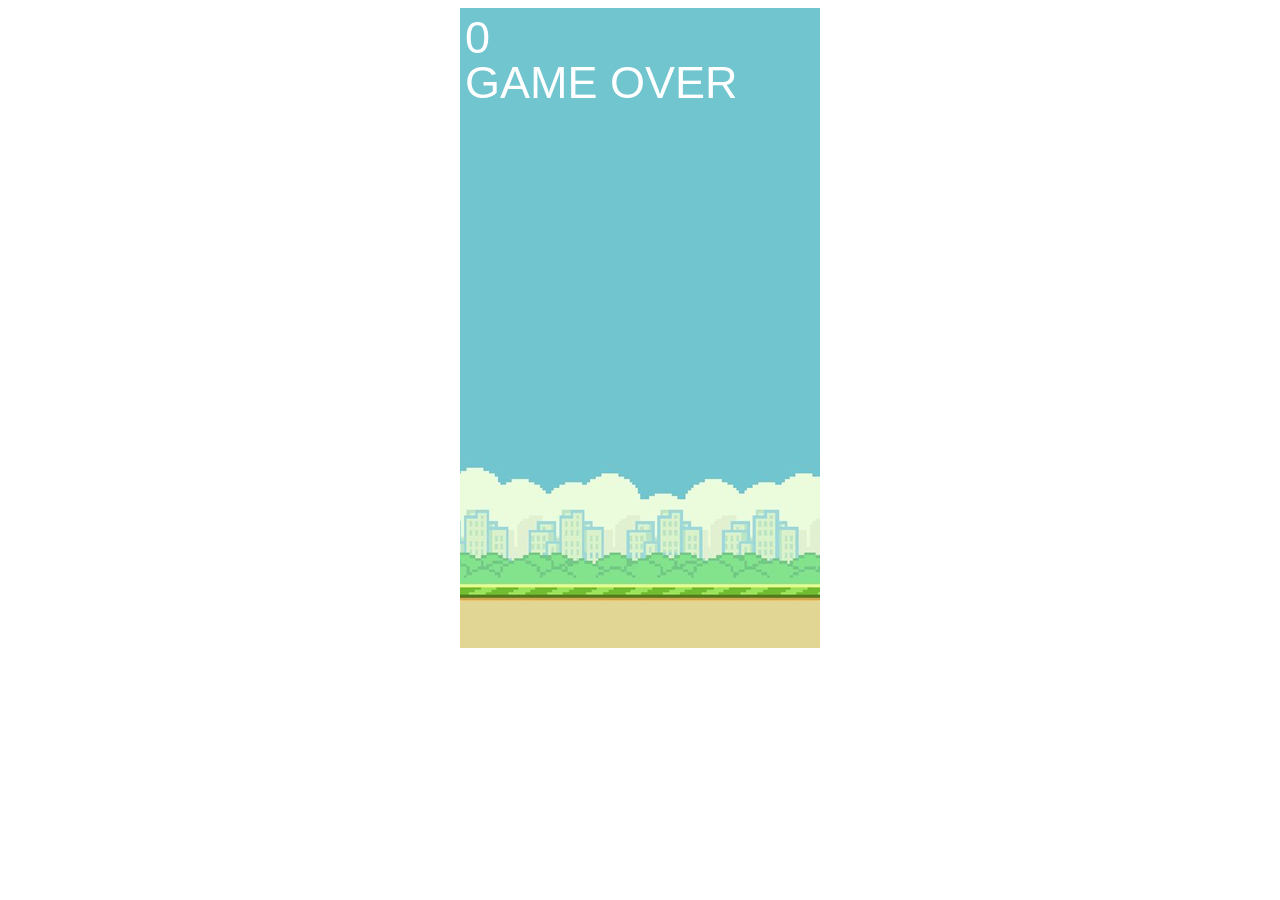
<file: HtmlGames/HB-Flappy-Cactus/index.html>
<!DOCTYPE html>
<html>
  <head>
    <!-- TODO Research each of these tags -->
    <meta charset = "UTF-8">
    <meta name="viewport", content="width=device-width", initial-scale="1.0">
    <title> Flappy Bird </title>

    <!-- Link in other 2 files -->
    <link rel="stylesheet" href="flappybird.css">
    <script src="flappybird.js"></script>
  </head>
  <body>
     
     <!-- TODO Research canvas tag -->
     <canvas id="board"></canvas>

  </body>

</html>
</file>
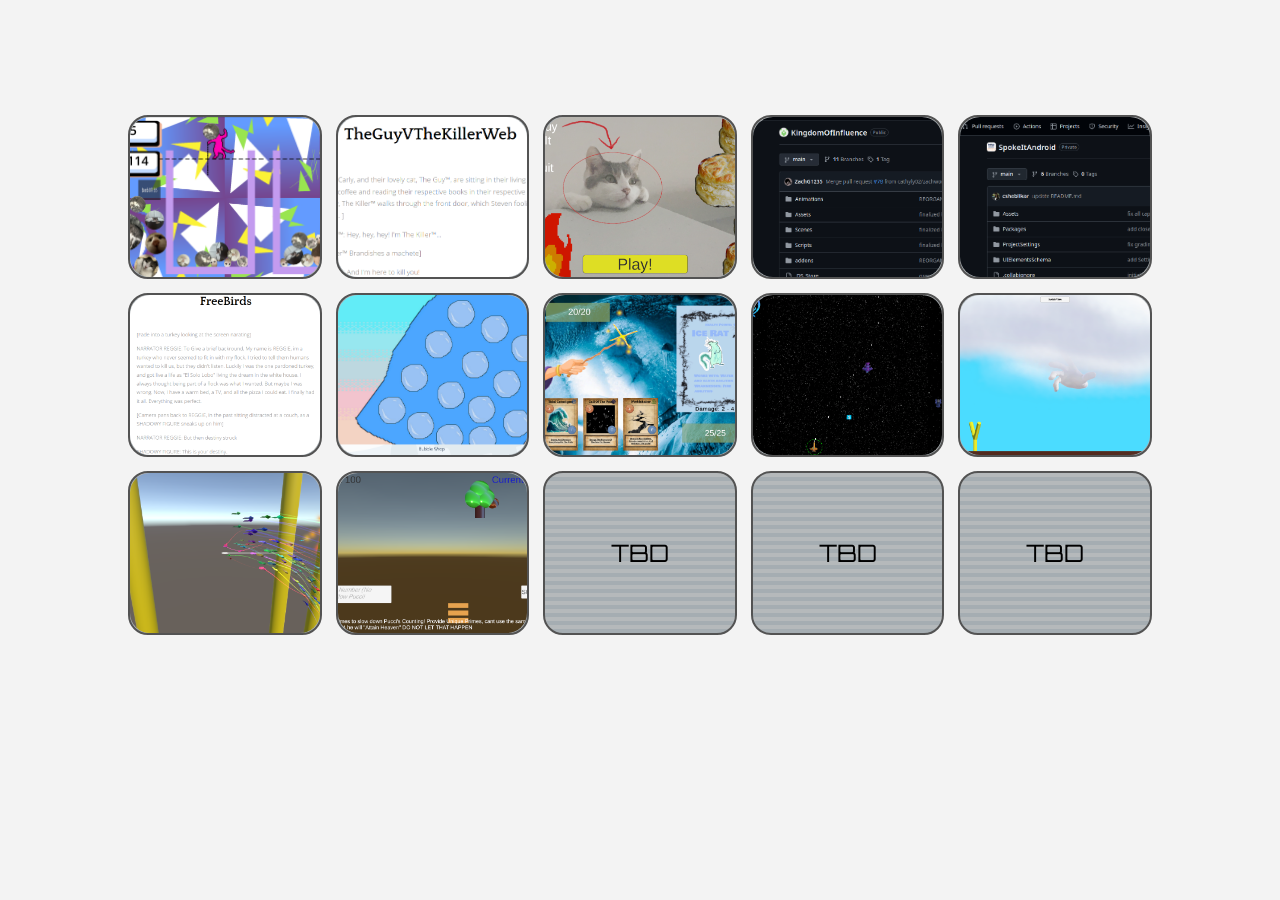
<file: MiiToo.html>
<!DOCTYPE html>
<html lang="en">
<head>
    <title> Hi There </title>
    <link rel="stylesheet" href="MiiStylish.css">
    <link href="https://fonts.googleapis.com/css2?family=Orbitron:wght@400;700&display=swap" rel="stylesheet">
</head>
  <main class="page">
    <section class="grid-viewport">
        <div class="project-grid">
            <div class="tile"><a href="https://github.com/HunterB433/Guika" target="_blank"><img src="Pictures/Guika.png"></a></div>
            <div class="tile"><img src="Pictures/TGVTK.png"></div>
            <div class="tile"><img src="Pictures/Bisckit.png"></div>
            <div class="tile"><img src="Pictures/KOI.png"></div>
            <div class="tile"><img src="Pictures/SpokeIt.png"></div>

            <div class="tile"><img src="Pictures/FreeBirds.png"></div>
            <div class="tile"><img src="Pictures/BBB.png"></div>
            <div class="tile"><img src="Pictures/SpellCraft.png"></div>
            <div class="tile"><img src="Pictures/SpaceShip.png"></div>
            <div class="tile"><img src="Pictures/DisgruntledBirds.png"></div>

            <div class="tile"><img src="Pictures/Boids.png"></div>
            <div class="tile"><img src="Pictures/ApplePicker.png"></div>
            <div class="tile">TBD</div>
            <div class="tile">TBD</div>
            <div class="tile">TBD</div>
        </div>
    </section>

    <footer class="bottom-bar"></footer>
    <audio id="StartUp" src="Sfx/Start.wav" preload="auto"></audio>
    <audio id="bgMusic" src="Sfx/Menu.mp3" loop preload="auto"></audio>
    <audio id="Click" src="Sfx/Click.wav" preload="auto"></audio>

    <script>
      document.addEventListener("click", ()=> {
        const start = document.getElementById("StartUp");
        const music = document.getElementById("bgMusic");
        const clicksfx = document.getElementById("Click");

        start.play()

        start.onended = () => {
          music.play();
        };
      }, {once: true});

      const clickSound = new Audio("Sfx/Click.wav");
      clickSound.preload = "auto";

      document.addEventListener("click", () =>{
        const soundClone = clickSound.cloneNode();
        soundClone.play();
      });
    </script>
  </main>

</html>
</file>
<file: HtmlGames/HB-Flappy-Cactus/flappybird.css>
body {
  font-family: 'Courier New', Courier, monospace;
  text-align: center;
}

#board {
  /*background-color: skyblue;*/
  background-image: url("./flappybirdbg.png");
}
</file>
<file: MiiStylish.css>
a {
    cursor: url("WiiData/wii-pointer-blue-ccw.cur"), auto;
}

* {
    box-sizing: border-box;
}

*:active {
    cursor: url("WiiData/wii-grab-ccw.cur"), grabbing;
}

html, body{
    margin: 0;
    height: 100%;
    cursor: url("WiiData/wii-open-ccw.cur"), auto;
}

body{
    background: #f3f3f3;
}

.page{
    height: 100vh;
    display: flex;
    flex-direction: column;
}

.grid-viewport{
    flex: 1;
    overflow: hidden;
    padding: 24px;
    display: flex;
    align-items: center;
}

.project-grid{
    display: grid;
    grid-template-columns: repeat(5, 1fr);  /* actually 5 columns exist */
    grid-template-rows: repeat(3, 1fr);
    gap: 14px;

    width: 80vw;
    max-width: none;
    height: min(60vh, 520px);
    margin: 0 auto;
}

.clock-parent{
    display: flex;
    justify-content: center; /* Center Horizontally*/
    align-items: center; /*Center vertically*/
}

#clock{
    user-select: none;

    font-family: 'Orbitron', sans-serif;

    font-size: 24px;
    font-weight: bolder;

    color: #7a7575;
    -webkit-text-stroke: 1px white;

    margin-bottom: 40px;
}

.tile{
    background-image: url(WiiData/WiiBackground.png);
    min-height: 120px;
    border-radius: 20px;

    font-family: 'Orbitron', sans-serif;

    font-size: 24px;
    font-weight: 600px;

    display: flex;
    justify-content: center; /* horizontal */
    align-items: center;     /* vertical */
    text-align: center;

    user-select: none;

    border: 2px solid rgb(83, 83, 83);

}

.tile img:hover {
    transform: scale(1.1);
    border: 3px solid rgb(186, 186, 241);
}

.tile a{
    display: block;
    height: 100%;
    width: 100%;
}

.tile img{
    height: 100%;
    width: 100%;
    border-radius: 20px;
    object-fit: cover;
}

.bottom-bar{
    position: relative;
    height: 150px;
    flex-shrink: 0;
}

.bar-bg-wrap {
    position: absolute;
    inset: 0;
    filter: drop-shadow(0 -3px 0 rgb(186, 186, 241));
}

.bar-bg {
    position: absolute;
    inset: 0;
    background: linear-gradient(#bbbbbb, #dfe6ec);

    /* Carves an ellipse out of the top-center, creating the dip */
    -webkit-mask-image: radial-gradient(
        ellipse 40% 60px at 50% 0,
        transparent 98%,
        #000 100%
    );
    mask-image: radial-gradient(
        ellipse 55% 45px at 50% 0,
        transparent 98%,
        #000 100%
    );
}

.bar-center{
    position:absolute;
    inset: 0;
    display: flex;
    flex-direction: column;
    align-items: center;
    justify-content: flex-end;
    padding-bottom: 18px;

    pointer-events: none;
}

.round-btn {
    position: absolute;
    top: 35px;
    width: 90px;
    height: 90px;
    padding: 0;
    border: none;
    border-radius: 50%;
    background: none;

    cursor: inherit;
    z-index: 2;
}

.round-btn img {
    width: 100%;
    height: 100%;
    border-radius: 50%;

    pointer-events: none;
    -webkit-user-drag: none;
    user-select: none;
}

.round-btn:hover {
    transform: scale(1.08);
}

.about-mii  { left: 3vw; }
.net-neighbors { right: 3vw; }

.top-bar{
    height: 25px;
    background-color: #bbbbbb;
    flex-shrink: 0;
    overflow: hidden;
    white-space: nowrap;
    width: 100%;
}

.scrolling-text{
    display: inline-block;
    padding-left: 100%;
    will-change: transform;
    animation: marquee linear 1;

    font-family: 'Orbitron', sans-serif;
    user-select: none;

    font-size: 16px;
}

@keyframes marquee {
    0% {
        transform: translateX(0);
    }
    100% {
        transform: translateX(-100%);
    }
}

#date{
    font-family: 'Orbitron', sans-serif;

    font-size: 24px;
    font-weight: 600px;

    display: flex;
    justify-content: center; /* horizontal */
    align-items: center;     /* vertical */
    text-align: center;

    user-select: none;

    padding: 5px;
    border: 2px solid rgb(5, 5, 5);
}
</file>
